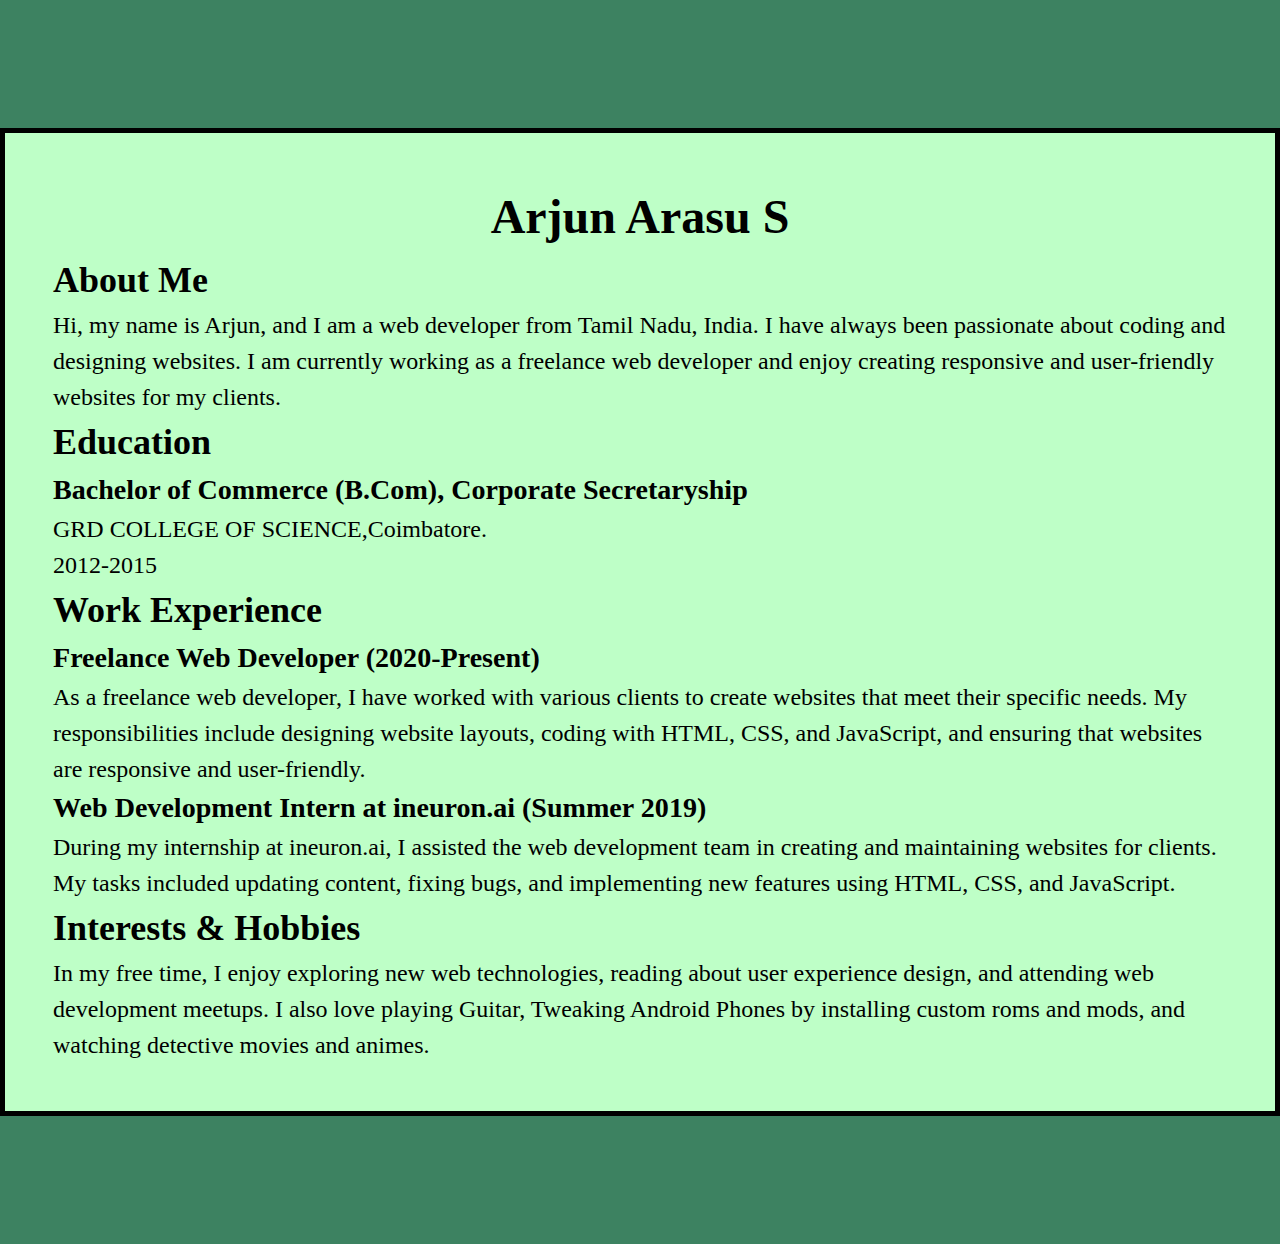
<file: index.html>
<!DOCTYPE html>
<html lang="en">
  <head>
    <meta charset="UTF-8" />
    <meta name="viewport" content="width=device-width, initial-scale=1.0" />
    <title>Arjun's Personal Profile</title>
    <link rel="stylesheet" href="style.css" />
  </head>
  <body>
    <div class="container">
      <h1>Arjun Arasu S</h1>
      <h2>About Me</h2>
      <p>
        Hi, my name is Arjun, and I am a web developer from Tamil Nadu, India. I
        have always been passionate about coding and designing websites. I am
        currently working as a freelance web developer and enjoy creating
        responsive and user-friendly websites for my clients.
      </p>
      <h2>Education</h2>
      <h3>Bachelor of Commerce (B.Com), Corporate Secretaryship</h3>
      <p>GRD COLLEGE OF SCIENCE,Coimbatore.</p>
      <p>2012-2015</p>
      <h2>Work Experience</h2>
      <h3>Freelance Web Developer (2020-Present)</h3>
      <p>
        As a freelance web developer, I have worked with various clients to
        create websites that meet their specific needs. My responsibilities
        include designing website layouts, coding with HTML, CSS, and
        JavaScript, and ensuring that websites are responsive and user-friendly.
      </p>
      <h3>Web Development Intern at ineuron.ai (Summer 2019)</h3>
      <p>
        During my internship at ineuron.ai, I assisted the web development team
        in creating and maintaining websites for clients. My tasks included
        updating content, fixing bugs, and implementing new features using HTML,
        CSS, and JavaScript.
      </p>
      <h2>Interests & Hobbies</h2>
      <p>
        In my free time, I enjoy exploring new web technologies, reading about
        user experience design, and attending web development meetups. I also
        love playing Guitar, Tweaking Android Phones by installing custom roms
        and mods, and watching detective movies and animes.
      </p>
    </div>
  </body>
</html>
</file>
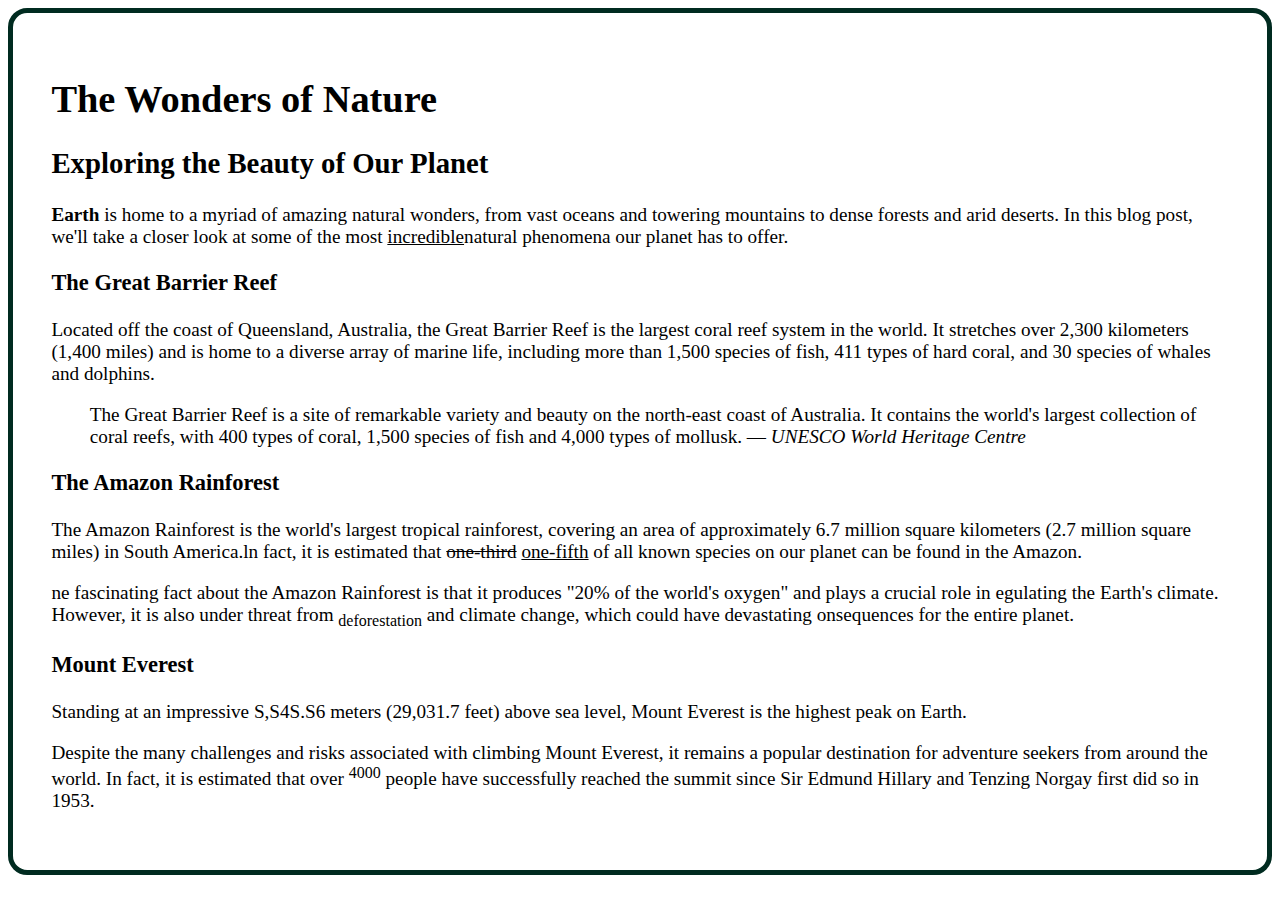
<file: day2/index.html>
<!DOCTYPE html>
<html lang="en">
  <head>
    <meta charset="UTF-8" />
    <meta name="viewport" content="width=device-width, initial-scale=1.0" />
    <title>Assignment - Day 2</title>
    <link rel="stylesheet" href="style.min.css" />
  </head>
  <body>
    <div class="container">
      <h1>The Wonders of Nature</h1>
      <h2>Exploring the Beauty of Our Planet</h2>
      <p>
        <strong>Earth</strong> is home to a myriad of amazing natural wonders,
        from vast oceans and towering mountains to dense forests and arid
        deserts. In this blog post, we'll take a closer look at some of the most
        <u>incredible</u>natural phenomena our planet has to offer.
      </p>
      <h3>The Great Barrier Reef</h3>
      <p>
        Located off the coast of Queensland, Australia, the Great Barrier Reef
        is the largest coral reef system in the world. It stretches over 2,300
        kilometers (1,400 miles) and is home to a diverse array of marine life,
        including more than 1,500 species of fish, 411 types of hard coral, and
        30 species of whales and dolphins.
      </p>
      <p class="quote">
        The Great Barrier Reef is a site of remarkable variety and beauty on the
        north-east coast of Australia. It contains the world's largest
        collection of coral reefs, with 400 types of coral, 1,500 species of
        fish and 4,000 types of mollusk. — <em>UNESCO World Heritage Centre</em>
      </p>
      <h3>The Amazon Rainforest</h3>
      <p>
        The Amazon Rainforest is the world's largest tropical rainforest,
        covering an area of approximately 6.7 million square kilometers (2.7
        million square miles) in South America.ln fact, it is estimated that
        <del>one-third</del> <ins>one-fifth</ins> of all known species on our
        planet can be found in the Amazon.
      </p>
      <p>
        ne fascinating fact about the Amazon Rainforest is that it produces "20%
        of the world's oxygen" and plays a crucial role in egulating the Earth's
        climate. However, it is also under threat from
        <sub>deforestation</sub> and climate change, which could have
        devastating onsequences for the entire planet.
      </p>
      <h3>Mount Everest</h3>
      <p>
        Standing at an impressive S,S4S.S6 meters (29,031.7 feet) above sea
        level, Mount Everest is the highest peak on Earth.
      </p>
      <p>
        Despite the many challenges and risks associated with climbing Mount
        Everest, it remains a popular destination for adventure seekers from
        around the world. In fact, it is estimated that over
        <sup>4000</sup> people have successfully reached the summit since Sir
        Edmund Hillary and Tenzing Norgay first did so in 1953.
      </p>
    </div>
  </body>
</html>
</file>
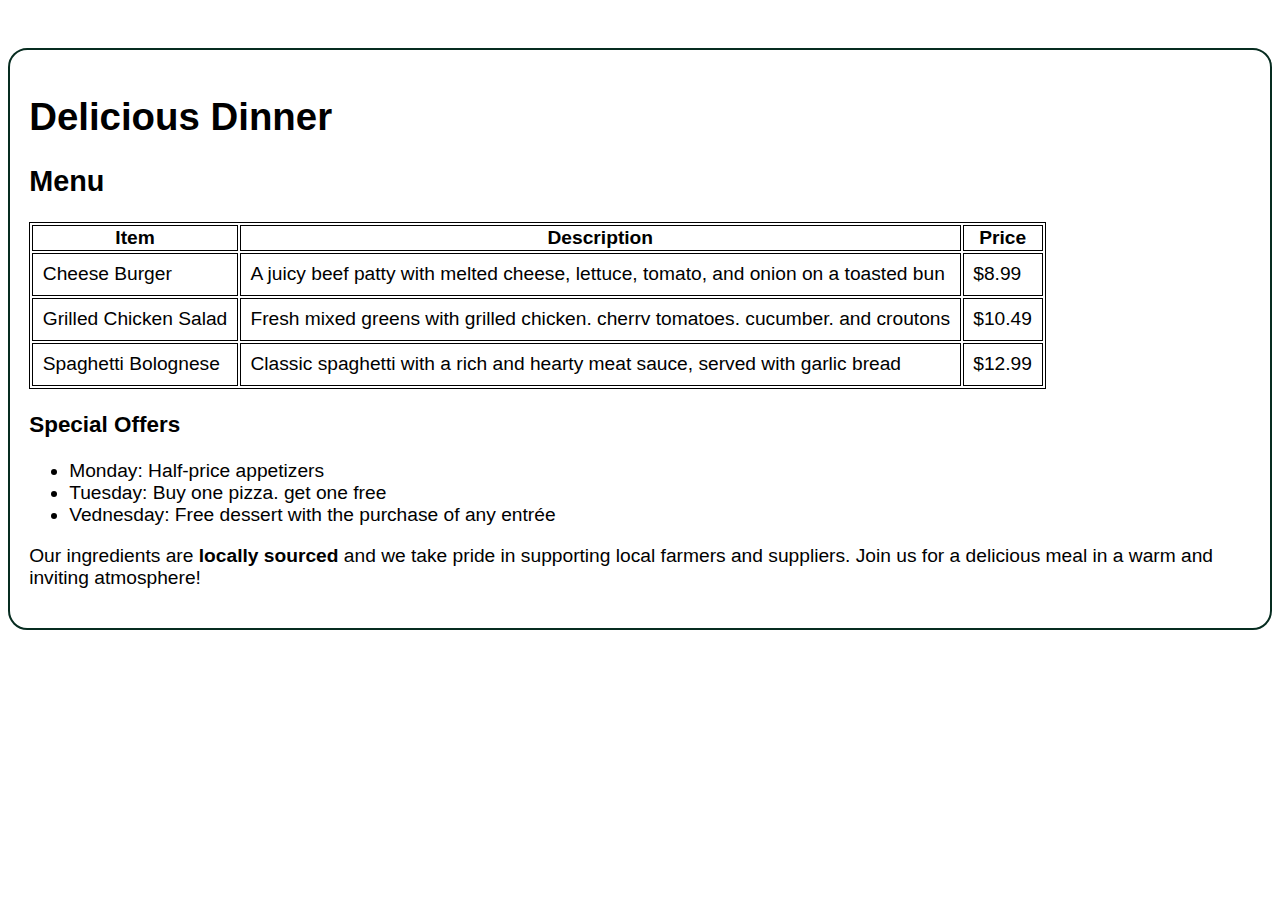
<file: day4/index.html>
<!DOCTYPE html>
<html lang="en">
  <head>
    <meta charset="UTF-8" />
    <meta name="viewport" content="width=device-width, initial-scale=1.0" />
    <title>Assignment - Day 4</title>
    <link rel="stylesheet" href="style.css" />
  </head>
  <body>
    <div class="container">
      <h1>Delicious Dinner</h1>
      <h2>Menu</h2>
      <table>
        <tr>
          <th>Item</th>
          <th>Description</th>
          <th>Price</th>
        </tr>
        <tr>
          <td>Cheese Burger</td>
          <td>
            A juicy beef patty with melted cheese, lettuce, tomato, and onion on
            a toasted bun
          </td>
          <td>$8.99</td>
        </tr>
        <tr>
          <td>Grilled Chicken Salad</td>
          <td>
            Fresh mixed greens with grilled chicken. cherrv tomatoes. cucumber.
            and croutons
          </td>
          <td>$10.49</td>
        </tr>
        <tr>
          <td>Spaghetti Bolognese</td>
          <td>
            Classic spaghetti with a rich and hearty meat sauce, served with
            garlic bread
          </td>
          <td>$12.99</td>
        </tr>
      </table>
      <h3>Special Offers</h3>
      <ul>
        <li>Monday: Half-price appetizers</li>
        <li>Tuesday: Buy one pizza. get one free</li>
        <li>Vednesday: Free dessert with the purchase of any entrée</li>
      </ul>
      <p>
        Our ingredients are <span class="bold">locally sourced</span> and we
        take pride in supporting local farmers and suppliers. Join us for a
        delicious meal in a warm and inviting atmosphere!
      </p>
    </div>
  </body>
</html>
</file>
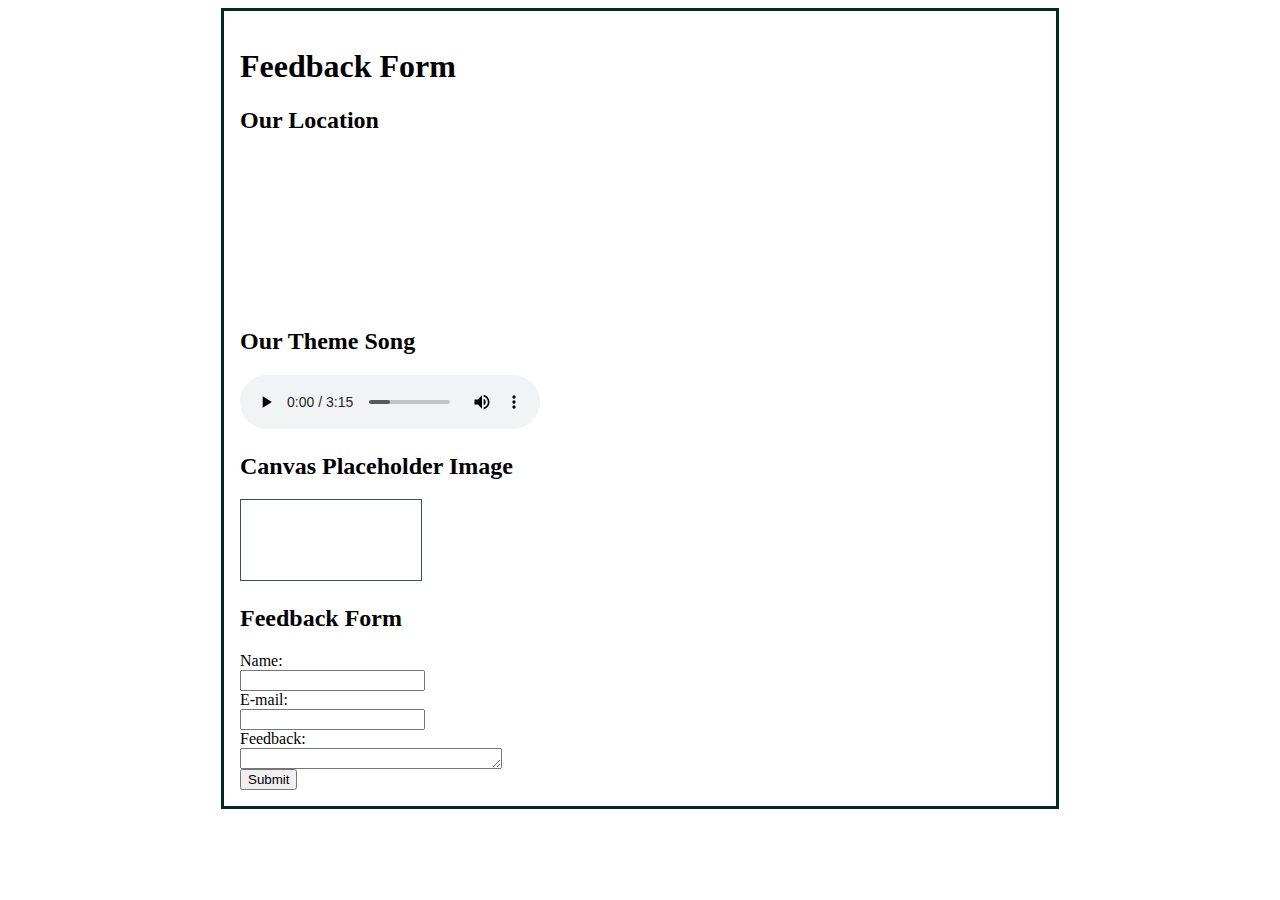
<file: day5/index.html>
<!DOCTYPE html>
<html lang="en">
  <head>
    <meta charset="UTF-8" />
    <meta name="viewport" content="width=device-width, initial-scale=1.0" />
    <title>Assignment - Day 5</title>
    <link rel="stylesheet" href="style.css" />
  </head>
  <body>
    <div class="container">
      <h1>Feedback Form</h1>
      <h2>Our Location</h2>
      <iframe
        src="https://www.google.com/maps/embed?pb=!1m18!1m12!1m3!1d105756.92240281192!2d78.0535858987975!3d9.916031921003015!2m3!1f0!2f0!3f0!3m2!1i1024!2i768!4f13.1!3m3!1m2!1s0x3b00c582b1189633%3A0xdc955b7264f63933!2sMadurai%2C%20Tamil%20Nadu!5e0!3m2!1sen!2sin!4v1694064101271!5m2!1sen!2sin"
        style="border: 0"
        allowfullscreen=""
        loading="lazy"
        referrerpolicy="no-referrer-when-downgrade"
      ></iframe>
      <h2>Our Theme Song</h2>
      <audio controls src="./NEFFEX - Desperate [NCS Release].mp3"></audio>
      <h2>Canvas Placeholder Image</h2>
      <canvas></canvas>
      <h2>Feedback Form</h2>
      <form action="">
        <label for="name"
          >Name:
          <input type="text" name="fullname" id="full-name" />
        </label>
        <label for="email"
          >E-mail:
          <input type="email" name="email" id="mail-id" />
        </label>
        <label for="textarea"
          >Feedback:
          <textarea name="" id="" cols="30" rows="1"></textarea>
        </label>
        <button type="submit">Submit</button>
      </form>
    </div>
  </body>
</html>
</file>
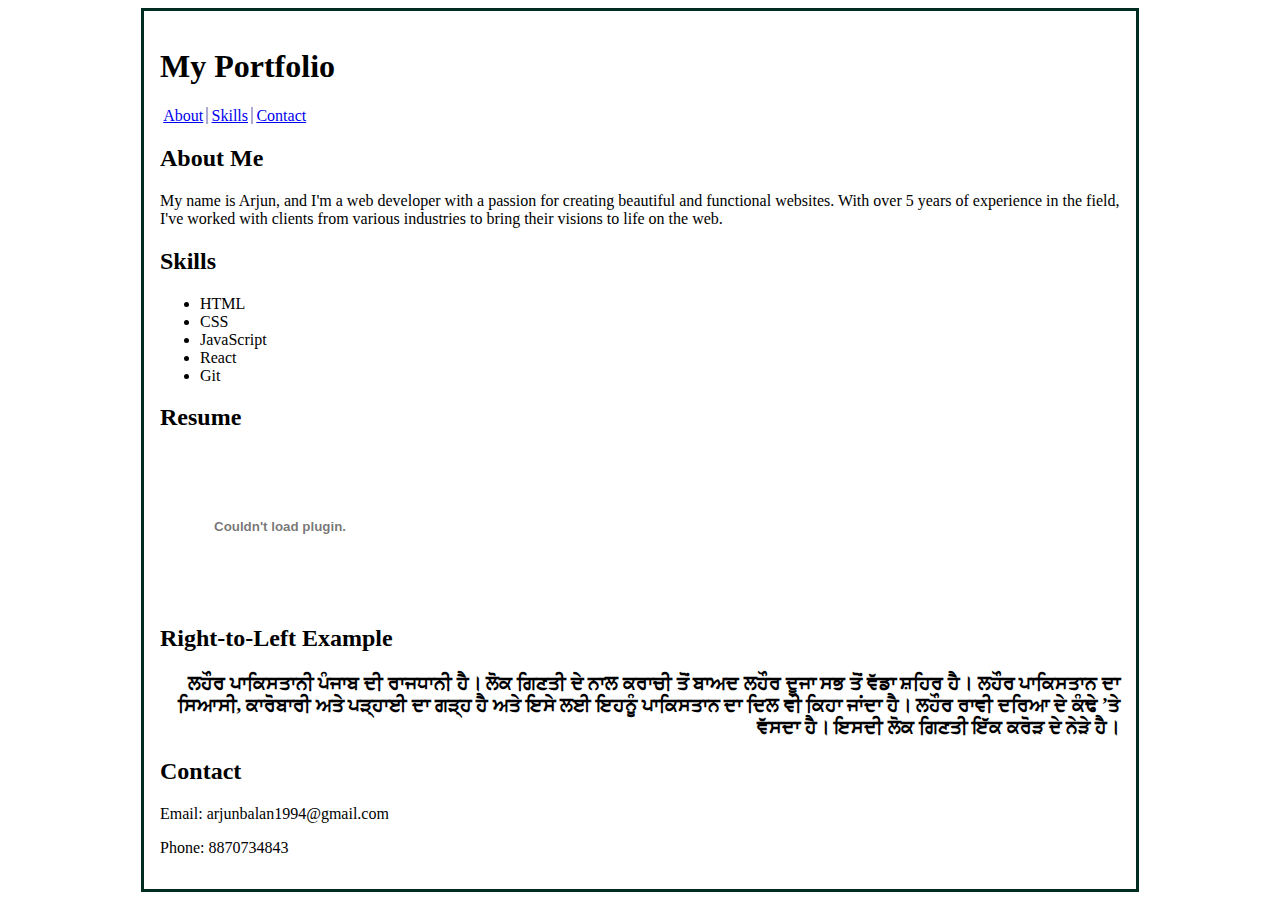
<file: day6/index.html>
<!DOCTYPE html>
<html lang="en">
  <head>
    <meta charset="UTF-8" />
    <meta name="viewport" content="width=device-width, initial-scale=1.0" />
    <title>Assignment - Day 6</title>
    <link rel="stylesheet" href="style.css" />
  </head>
  <body>
    <div class="container">
      <header class="header">
        <h1>My Portfolio</h1>
        <nav class="navbar">
          <a class="nav-link" href="#">About</a
          ><a class="nav-link" href="#">Skills</a
          ><a class="nav-link" href="#">Contact</a>
        </nav>
      </header>
      <article>
        <h2>About Me</h2>
        <p>
          My name is Arjun, and I'm a web developer with a passion for creating
          beautiful and functional websites. With over 5 years of experience in
          the field, I've worked with clients from various industries to bring
          their visions to life on the web.
        </p>
      </article>
      <aside>
        <h2>Skills</h2>
        <ul>
          <li>HTML</li>
          <li>CSS</li>
          <li>JavaScript</li>
          <li>React</li>
          <li>Git</li>
        </ul>
      </aside>
      <section>
        <h2>Resume</h2>
        <embed src="./S ArjunArasu_InternshalaResume.pdf" />
        <h2>Right-to-Left Example</h2>
        <h3 dir="rtl">
          ਲਹੌਰ ਪਾਕਿਸਤਾਨੀ ਪੰਜਾਬ ਦੀ ਰਾਜਧਾਨੀ ਹੈ। ਲੋਕ ਗਿਣਤੀ ਦੇ ਨਾਲ ਕਰਾਚੀ ਤੋਂ ਬਾਅਦ
          ਲਹੌਰ ਦੂਜਾ ਸਭ ਤੋਂ ਵੱਡਾ ਸ਼ਹਿਰ ਹੈ। ਲਹੌਰ ਪਾਕਿਸਤਾਨ ਦਾ ਸਿਆਸੀ, ਕਾਰੋਬਾਰੀ ਅਤੇ
          ਪੜ੍ਹਾਈ ਦਾ ਗੜ੍ਹ ਹੈ ਅਤੇ ਇਸੇ ਲਈ ਇਹਨੂੰ ਪਾਕਿਸਤਾਨ ਦਾ ਦਿਲ ਵੀ ਕਿਹਾ ਜਾਂਦਾ ਹੈ।
          ਲਹੌਰ ਰਾਵੀ ਦਰਿਆ ਦੇ ਕੰਢੇ ’ਤੇ ਵੱਸਦਾ ਹੈ। ਇਸਦੀ ਲੋਕ ਗਿਣਤੀ ਇੱਕ ਕਰੋੜ ਦੇ ਨੇੜੇ
          ਹੈ।
        </h3>
      </section>
      <footer>
        <h2>Contact</h2>
        <p>Email: arjunbalan1994@gmail.com</p>
        <p>Phone: 8870734843</p>
      </footer>
    </div>
  </body>
</html>
</file>
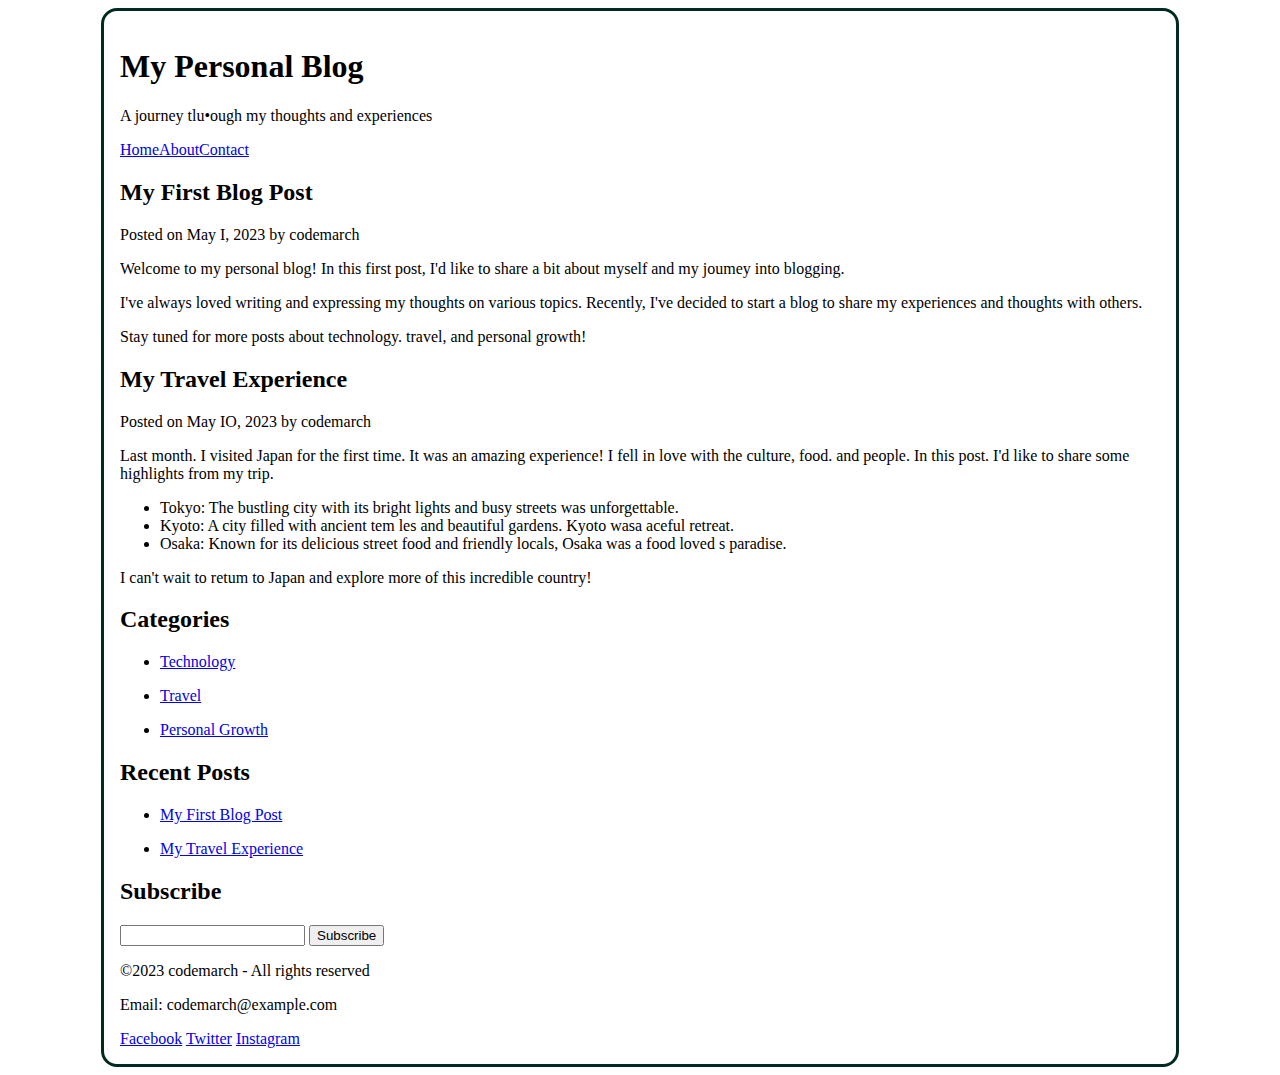
<file: day7/index.html>
<!DOCTYPE html>
<html lang="en">
  <head>
    <meta charset="UTF-8" />
    <meta name="viewport" content="width=device-width, initial-scale=1.0" />
    <title>Project - Day 7</title>
    <link rel="stylesheet" href="style.css" />
  </head>
  <body>
    <div class="container">
      <header>
        <h1>My Personal Blog</h1>
        <p>A journey tlu•ough my thoughts and experiences</p>
        <nav class="navbar">
          <a class="nav-link" href="#">Home</a
          ><a class="nav-link" href="#">About</a
          ><a class="nav-link" href="#">Contact</a>
        </nav>
      </header>
      <section>
        <h2>My First Blog Post</h2>
        <p>Posted on May I, 2023 by codemarch</p>
        <p>
          Welcome to my personal blog! In this first post, I'd like to share a
          bit about myself and my joumey into blogging.
        </p>
        <p>
          I've always loved writing and expressing my thoughts on various
          topics. Recently, I've decided to start a blog to share my experiences
          and thoughts with others.
        </p>
        <p>
          Stay tuned for more posts about technology. travel, and personal
          growth!
        </p>
      </section>
      <article>
        <h2>My Travel Experience</h2>
        <p>Posted on May IO, 2023 by codemarch</p>
        <p>
          Last month. I visited Japan for the first time. It was an amazing
          experience! I fell in love with the culture, food. and people. In this
          post. I'd like to share some highlights from my trip.
        </p>
        <ul>
          <li>
            Tokyo: The bustling city with its bright lights and busy streets was
            unforgettable.
          </li>
          <li>
            Kyoto: A city filled with ancient tem les and beautiful gardens.
            Kyoto wasa aceful retreat.
          </li>
          <li>
            Osaka: Known for its delicious street food and friendly locals,
            Osaka was a food loved s paradise.
          </li>
        </ul>
        <p>
          I can't wait to retum to Japan and explore more of this incredible
          country!
        </p>
      </article>
      <aside>
        <h2>Categories</h2>
        <ul>
          <li>
            <p><a href="#">Technology</a></p>
          </li>
          <li>
            <p><a href="#">Travel</a></p>
          </li>
          <li>
            <p><a href="#">Personal Growth</a></p>
          </li>
        </ul>
        <h2>Recent Posts</h2>
        <ul>
          <li>
            <p><a href="#">My First Blog Post</a></p>
          </li>
          <li>
            <p><a href="#">My Travel Experience</a></p>
          </li>
        </ul>
      </aside>
      <section>
        <h2>Subscribe</h2>
        <form action="">
          <label for="email">
            <input type="email" name="email" id="mail-id" />
            <button type="submit">Subscribe</button>
          </label>
        </form>
      </section>
      <footer>
        <p>&copy;2023 codemarch - All rights reserved</p>
        <p>Email: codemarch@example.com</p>
        <nav>
          <a href="#">Facebook</a>
          <a href="#">Twitter</a>
          <a href="#">Instagram</a>
        </nav>
      </footer>
    </div>
  </body>
</html>
</file>
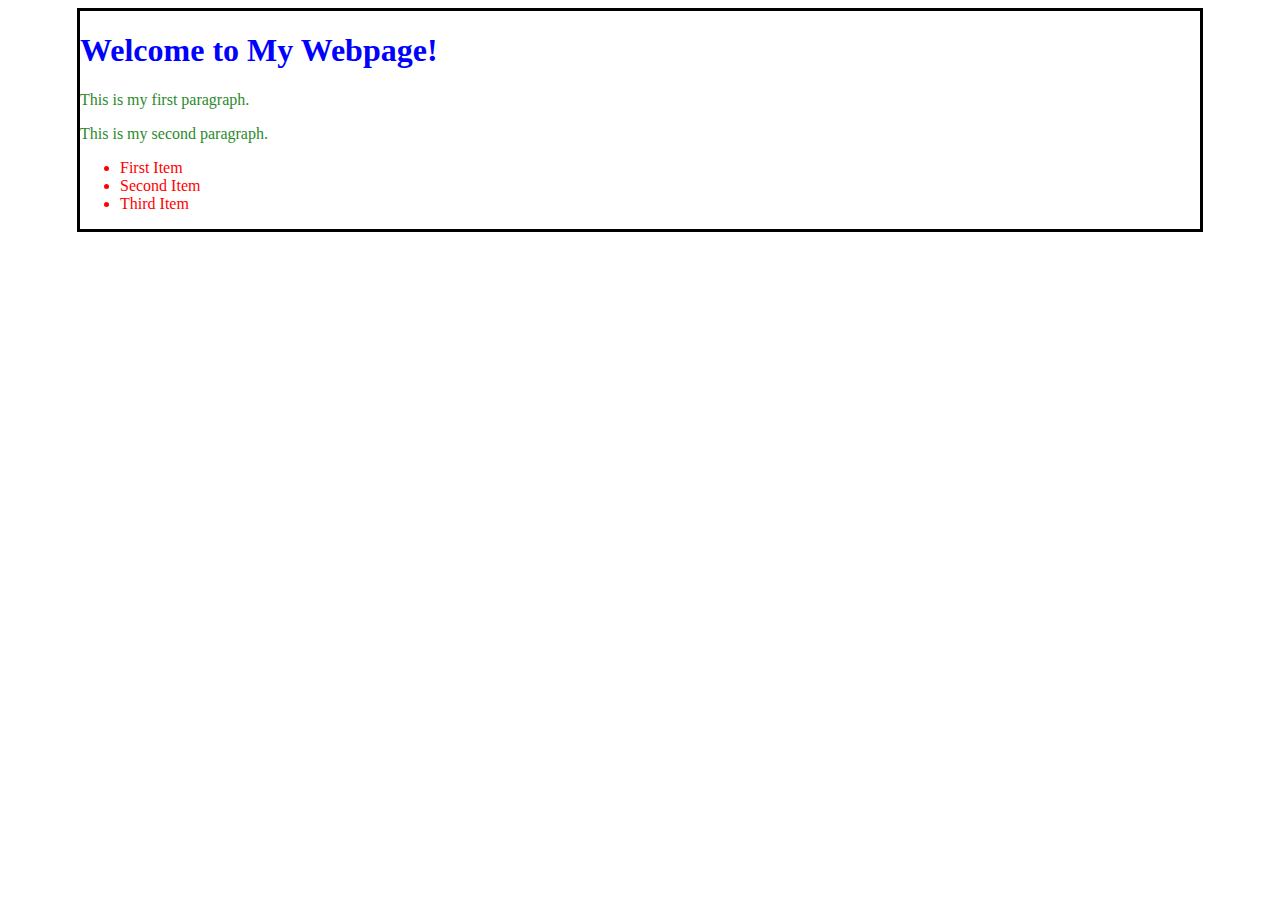
<file: day8/index.html>
<!DOCTYPE html>
<html lang="en">
  <head>
    <meta charset="UTF-8" />
    <meta name="viewport" content="width=device-width, initial-scale=1.0" />
    <title>Codecamp Day-8</title>
    <link rel="stylesheet" href="style.css" />
  </head>
  <body>
    <div class="container">
      <h1>Welcome to My Webpage!</h1>
      <p>This is my first paragraph.</p>
      <p>This is my second paragraph.</p>
      <ul>
        <li>First Item</li>
        <li>Second Item</li>
        <li>Third Item</li>
      </ul>
    </div>
  </body>
</html>
</file>
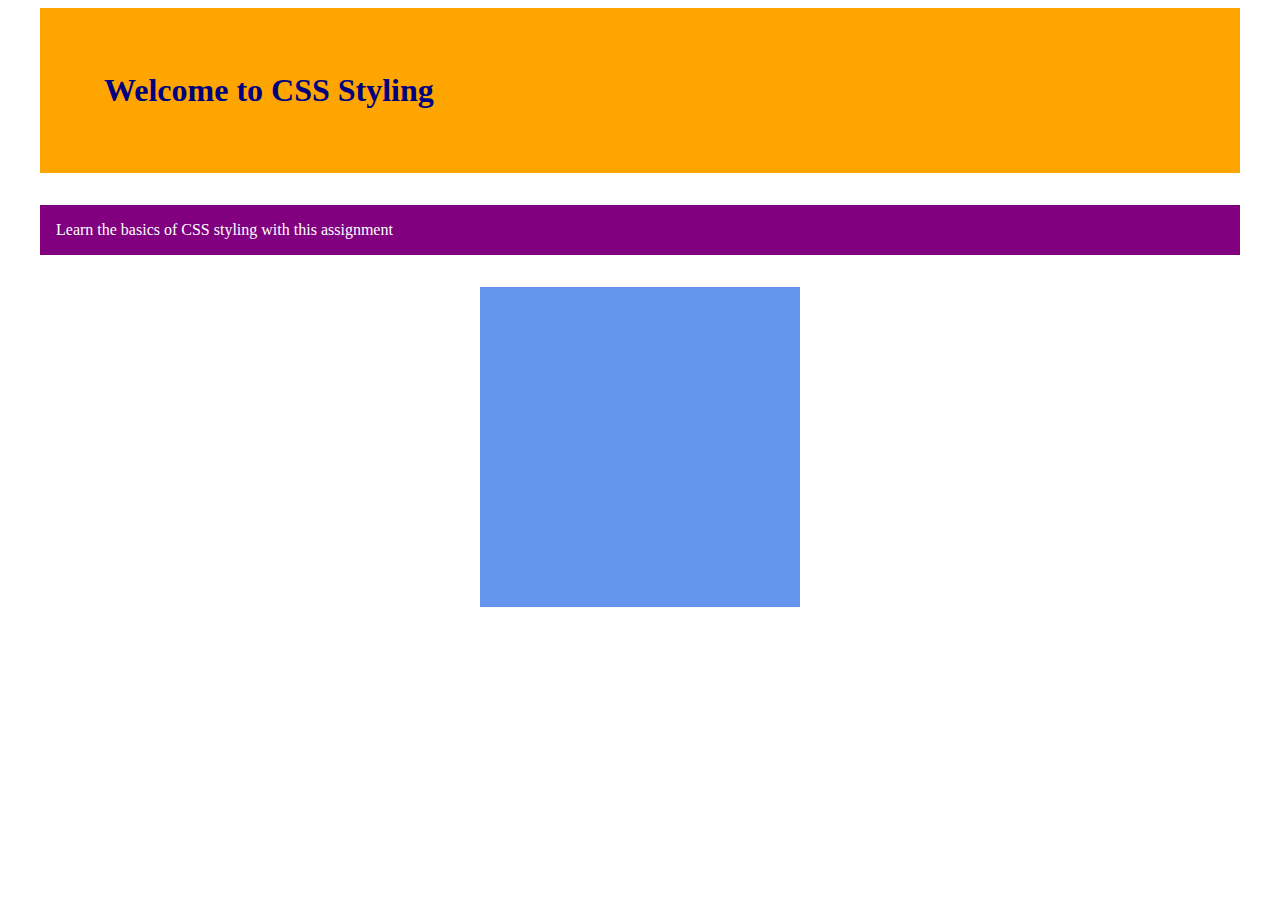
<file: day9/index.html>
<!DOCTYPE html>
<html lang="en">
  <head>
    <meta charset="UTF-8" />
    <meta name="viewport" content="width=device-width, initial-scale=1.0" />
    <title>Codecamp-Day-9</title>
    <link rel="stylesheet" href="style.css" />
  </head>
  <body>
    <h1>Welcome to CSS Styling</h1>
    <p>Learn the basics of CSS styling with this assignment</p>
    <div class="blue-square"></div>
  </body>
</html>
</file>
<file: style.css>
* {
  margin: 0;
  padding: 0;
  box-sizing: border-box;
}
body {
  background-color: #3d8261;
  color: #000000;
  line-height: 1.5;
  font-size: 1.5rem;
}
h1 {
  text-align: center;
}
.container {
  max-width: 65em;
  margin: 10% auto;
  background-color: #beffc7;
  padding: 2em;
  border: 5px solid black;
}
</file>
<file: day4/style.css>
body {
  font-family: "Segoe UI", Tahoma, Geneva, Verdana, sans-serif;
  font-size: 1.2rem;
}
.container {
  max-width: 70em;
  margin: auto;
  border: 2px solid #072c20;
  padding: 1em;
  border-radius: 1em;
  margin-top: 2.5em;
}
table,
tr,
td,
th {
  border: 1px solid black;
}
td {
  padding: 0.5em;
}
.bold {
  font-weight: bold;
}
</file>
<file: day5/style.css>
.container {
  border: 3px solid #002b20;
  max-width: 50em;
  margin: auto;
  padding: 1em;
}
iframe {
  overflow: auto;
  width: 100%;
}
label {
  display: block;
}
input {
  display: block;
}
textarea {
  display: block;
}
canvas {
  width: 180px;
  height: 80px;
  border: 1px solid #305751;
}
</file>
<file: day6/style.css>
.container {
  border: 3px solid #002b21;
  max-width: 60em;
  margin: auto;
  padding: 1em;
}
embed {
  width: 25%;
  height: 30%;
}
.nav-link {
  border-right: 2px solid #adabd4;
  padding-right: 0.2em;
  padding-left: 0.2em;
}
.nav-link:last-child {
  border: none;
}
</file>
<file: day7/style.css>
.container {
  max-width: 65em;
  margin: auto;
  border: 3px solid #002b20;
  padding: 1em;
  border-radius: 1em;
}
</file>
<file: day8/style.css>
.container {
  max-width: 70em;
  margin: 0 auto;
  border: 3px solid black;
}
h1 {
  color: #0000ff;
}
p {
  color: #2d8a2c;
}
ul li {
  color: #ff0000;
}
</file>
<file: day9/style.css>
h1 {
  background-color: #ffa500;
  color: #00007f;
  padding: 2em;
  max-width: 90%;
  margin: 0 1em;
}
p {
  background-color: #800080;
  color: #ffffff;
  padding: 1em;
  margin: 2em 2em;
}
.blue-square {
  background-color: #6495ed;
  height: 20em;
  width: 20em;
  margin: auto;
}
</file>
<file: day2/style.min.css>
body{font-size:1.2rem}.container{max-width:70em;margin:auto;border:5px solid #002b20;border-radius:1em;padding:2em}.quote{margin-left:2em}/*# sourceMappingURL=style.min.css.map */
</file>
